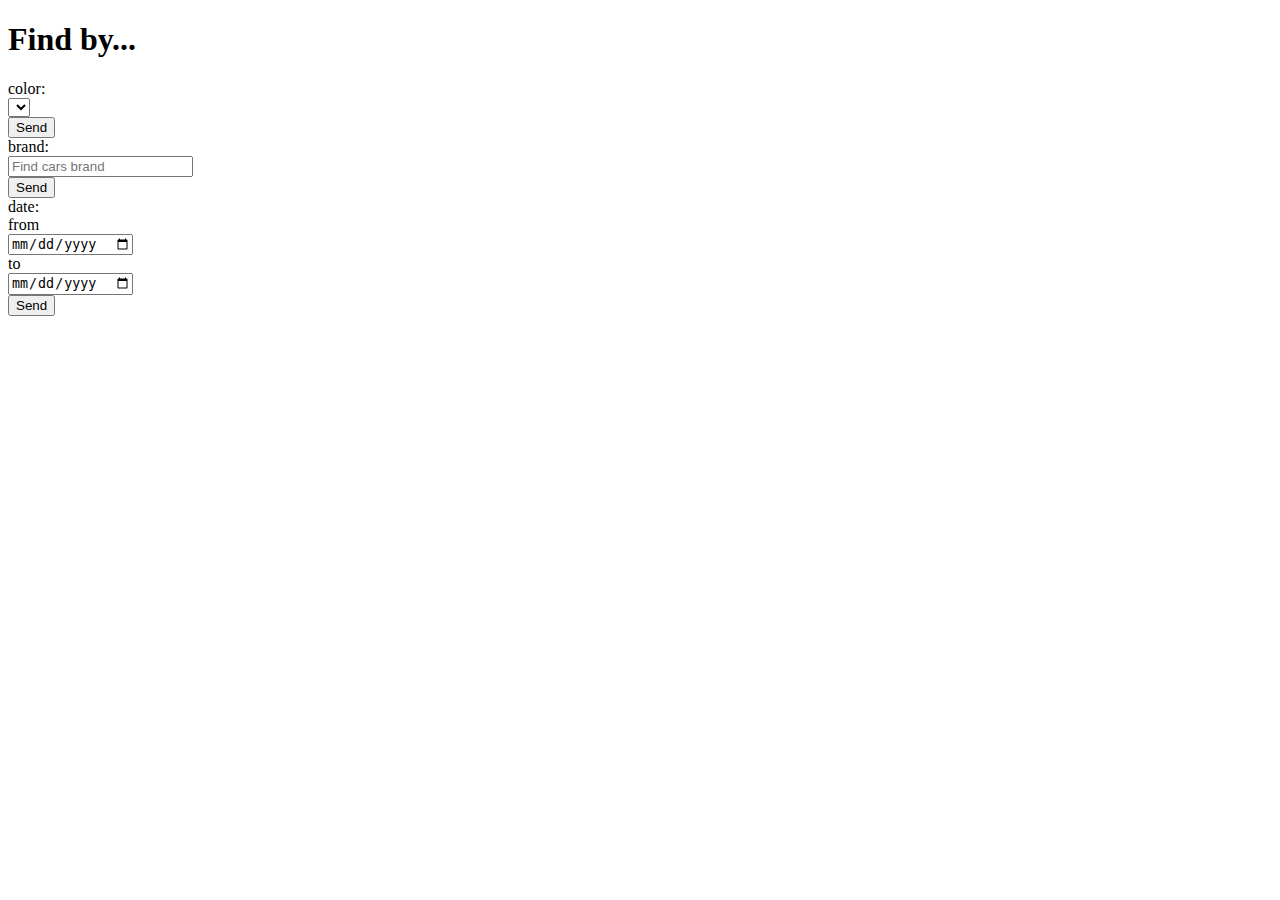
<file: src/main/resources/templates/car-find.html>
<!DOCTYPE html>
<html lang="en" xmlns:th="http://www.thymeleaf.org">
<head>
    <meta charset="UTF-8">
    <title>Car Service</title>
    <div th:replace="fragments :: headerlinks" th:remove="tag"></div>
</head>
<body>

<header th:replace="fragments :: navigator"></header>

<div class="container">
    <div class="row col-md-10 form-container">
        <div class="row col-md-12">
            <h1>Find by...</h1>
        </div>

        <div class="col-md-12 find-row">
            <form th:action="@{/cars/find/color}" method="post" class="col-md-12">
                <div class="row col-md-12 form-row-container">
                    <div class="col-md-3">
                        <label for="colorFind">color:</label>
                    </div>
                    <div class="col-md-6">
                        <select class="form-control col-md-12" id="colorFind" th:name="color">
                            <option th:each="col : ${T(pl.kwidzinski.taskw7.model.Color).values()}"
                                    th:value="${col}"
                                    th:text="${col}">
                            </option>
                        </select>
                    </div>
                    <div class="col-md-3 find-button">
                        <button type="submit" class="btn btn-primary col-md-8">Send</button>
                    </div>
                </div>
            </form>
        </div>
        <div class="col-md-12 find-row">
            <form th:action="@{/cars/find/brand}" method="post" class="col-md-12">
                <div class="row col-md-12 form-row-container">
                    <div class="col-md-3">
                        <label for="brandFind">brand:</label>
                    </div>
                    <div class="col-md-6">
                        <input class="form-control col-md-12" type="text" id="brandFind" placeholder="Find cars brand"
                               th:name="brand">
                    </div>
                    <div class="col-md-3 find-button">
                        <button type="submit" class="btn btn-primary col-md-8">Send</button>
                    </div>
                </div>
            </form>
        </div>
        <div class="col-md-12 find-row">
            <form th:action="@{/cars/find/date}" method="post" class="col-md-12">
                <div class="row col-md-12 form-row-container">
                    <div class="col-md-2">
                        <label>date:</label>
                    </div>
                    <div class="col-md-1">
                        <label>from</label>
                    </div>
                    <div class="col-md-3">
                        <input class="form-control col-md-12" type="date" placeholder="From: yyyy-mm-dd"
                               th:name="from">
                    </div>
                    <div class="col-md-1">
                        <label>to</label>
                    </div>
                    <div class="col-md-3">
                        <input class="form-control col-md-12" type="date" placeholder="To: yyyy-mm-dd"
                               th:name="to">
                    </div>
                    <div class="col-md-2 find-button">
                        <button type="submit" class="btn btn-primary col-md-8">Send</button>
                    </div>
                </div>
            </form>
        </div>
    </div>
</div>

<div th:replace="fragments :: footerscripts"></div>
</body>
</html>
</file>
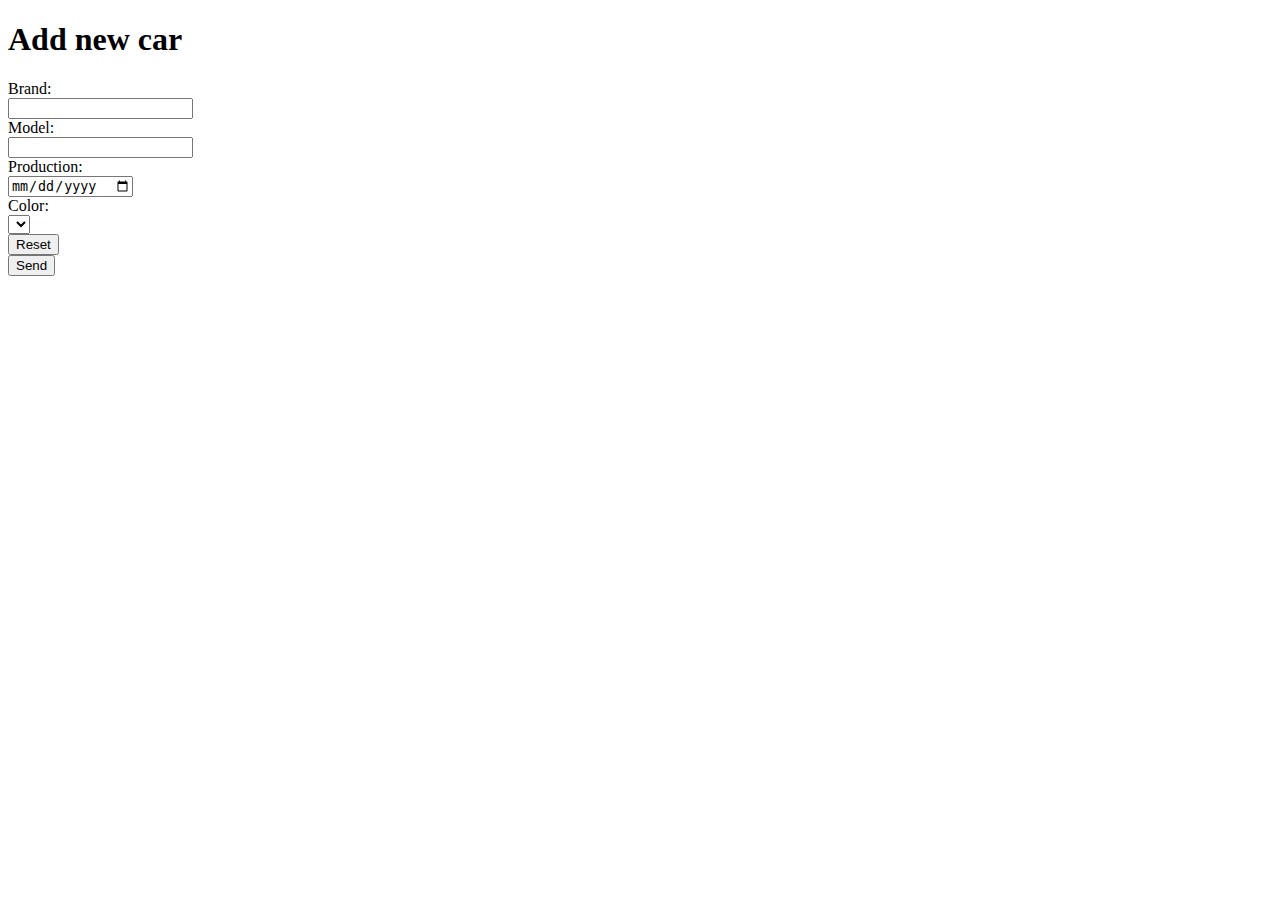
<file: src/main/resources/templates/car-form.html>
<!DOCTYPE html>
<html lang="en" xmlns:th="http://www.thymeleaf.org">
<head>
    <meta charset="UTF-8">
    <title>Car Service</title>
    <div th:replace="fragments :: headerlinks" th:remove="tag"></div>
</head>
<body>

<header th:replace="fragments :: navigator"></header>

<main role="main" class="main">
    <div class="container">
        <div class="row col-md-10 form-container">
            <div class="row col-md-12">
                <h1>Add new car</h1>
            </div>
            <div class="col-md-12 form-row">
                <form th:action="@{/cars/add}" method="post" th:object="${car}" class="col-md-12">
                    <input class="form-control col-md-12" type="hidden" th:field="*{id}">

                    <div class="row col-md-12 form-row-container">
                        <div class="col-md-3">
                            <label for="brand">Brand:</label>
                        </div>
                        <div class="col-md-3">
                            <input class="form-control col-md-12" type="text" id="brand" th:field="*{brand}">
                        </div>
                        <div class="col-md-3">
                            <label for="model">Model:</label>
                        </div>
                        <div class="col-md-3">
                            <input class="form-control col-md-12" type="text" id="model" th:field="*{model}">
                        </div>
                    </div>

                    <div class="row col-md-12 form-row-container">
                        <div class="col-md-3">
                            <label for="production">Production:</label>
                        </div>
                        <div class="col-md-3">
                            <input class="form-control col-md-12" type="date" id="production" th:field="*{production}">
                        </div>
                        <div class="col-md-3">
                            <label for="colorAdd">Color:</label>
                        </div>
                        <div class="col-md-3">
                            <select th:field="*{color}" id="colorAdd" class="form-control col-md-12">
                                <option th:each="col : ${T(pl.kwidzinski.taskw7.model.Color).values()}"
                                        th:value="${col}"
                                        th:text="${col}">
                                </option>
                            </select>
                        </div>
                    </div>

                    <div class="row col-md-12 form-row-buttons">
                        <div class="col-md-6">
                            <button type="reset" class="btn btn-warning col-md-6">Reset</button>
                        </div>
                        <div class="col-md-6">
                            <button type="submit" class="btn btn-primary col-md-6">Send</button>
                        </div>
                    </div>
                    <p class="text-danger" th:if="${#fields.hasErrors('brand')}" th:errors="*{brand}"></p>
                    <p class="text-danger" th:if="${#fields.hasErrors('model')}" th:errors="*{model}"></p>
                    <p class="text-danger" th:if="${#fields.hasErrors('production')}" th:errors="*{production}"></p>
                </form>
            </div>
        </div>

    </div>
</main>

<div th:replace="fragments :: footerscripts"></div>
</body>
</html>
</file>
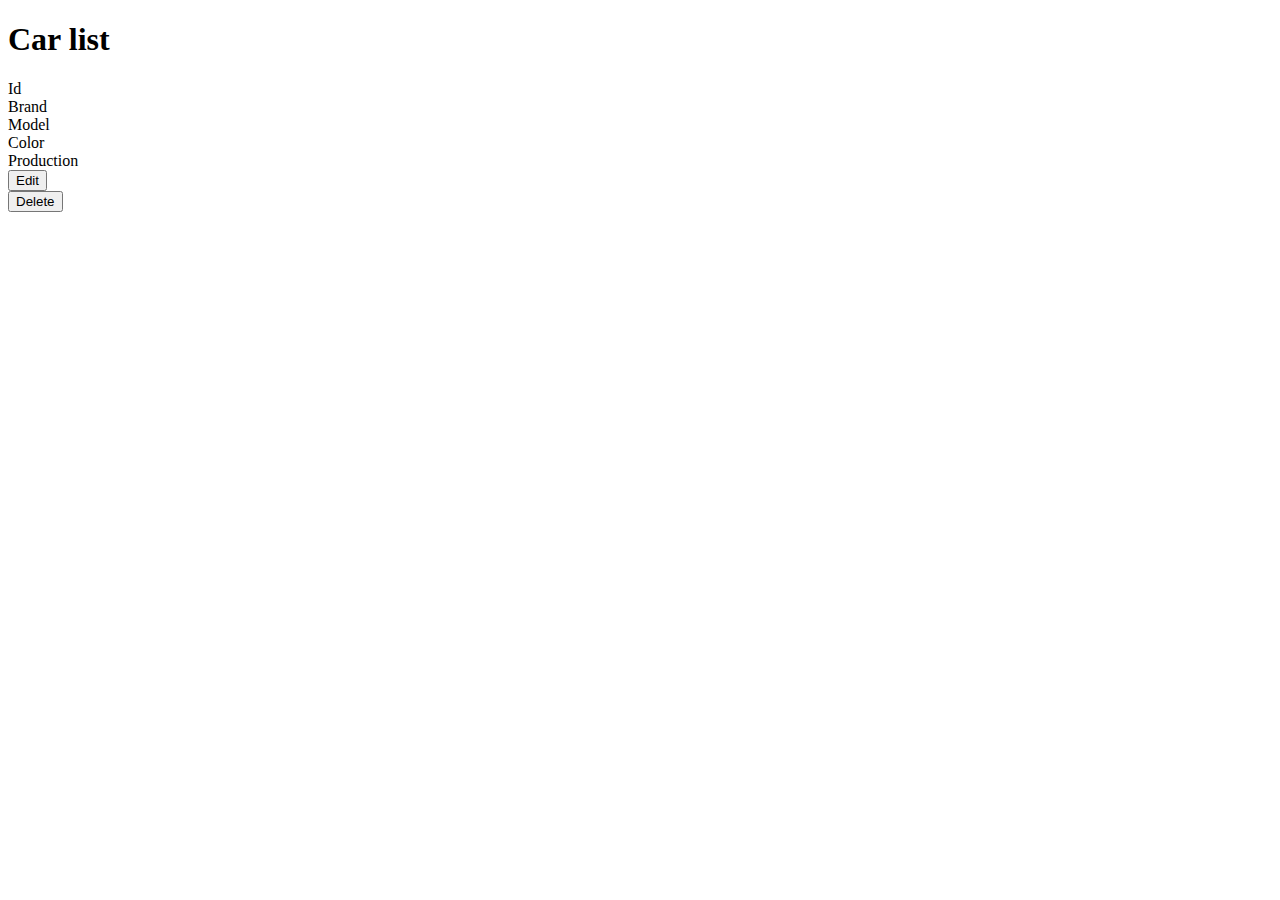
<file: src/main/resources/templates/car-main.html>
<!DOCTYPE html>
<html lang="en" xmlns:th="http://www.thymeleaf.org">
<head>
    <meta charset="UTF-8">
    <title>Car Service</title>
    <div th:replace="fragments :: headerlinks" th:remove="tag"></div>
</head>
<body>

<header th:replace="fragments :: navigator"></header>

<div class="container">
    <div class="error">
        <p class="text-danger" th:if="${notFound} != null"
           th:text="${'Could not find any car with provided mark.'}"></p>
        <p class="text-danger" th:if="${notFoundInRange} != null"
           th:text="${'Could not find any car within provided range.'}"></p>
        <p class="text-danger" th:if="${errorInput} != null"
           th:text="${'Error input date format. Please try again'}"></p>

    </div>

    <div class="row col-md-12 list-container" th:if="${allCars != null}">
        <div class="row col-md-12">
            <h1>Car list</h1>
        </div>
        <div class="row col-md-12 list-header-row">
            <div class="col-md-1">Id</div>
            <div class="col-md-2">Brand</div>
            <div class="col-md-2">Model</div>
            <div class="col-md-2">Color</div>
            <div class="col-md-2">Production</div>
            <div class="col-sm-3"></div>
        </div>
        <div class="row col-md-12 list-row" th:each="car : ${allCars}">
            <div class="col-md-1" th:text="${car.getId()}"></div>
            <div class="col-md-2" th:text="${car.getBrand()}"></div>
            <div class="col-md-2" th:text="${car.getModel()}"></div>
            <div class="col-md-2" th:text="${car.getColor()}"></div>
            <div class="col-md-2" th:text="${car.getProduction()}"></div>
            <div class="row col-sm-3">
                <div class="col-sm-6">
                    <a th:href="@{'/cars/edit/' + ${car.getId()}}" class="col-sm-12">
                        <button type="button" class="btn btn-primary col-sm-12">Edit</button>
                    </a>
                </div>
                <div class="col-sm-6">
                    <a th:href="@{'/cars/delete/' + ${car.getId()}}" class="col-sm-12">
                        <button type="button" class="btn btn-danger col-sm-12">Delete</button>
                    </a>
                </div>
            </div>
        </div>
    </div>
</div>

<div th:replace="fragments :: footerscripts"></div>
</body>
</html>
</file>
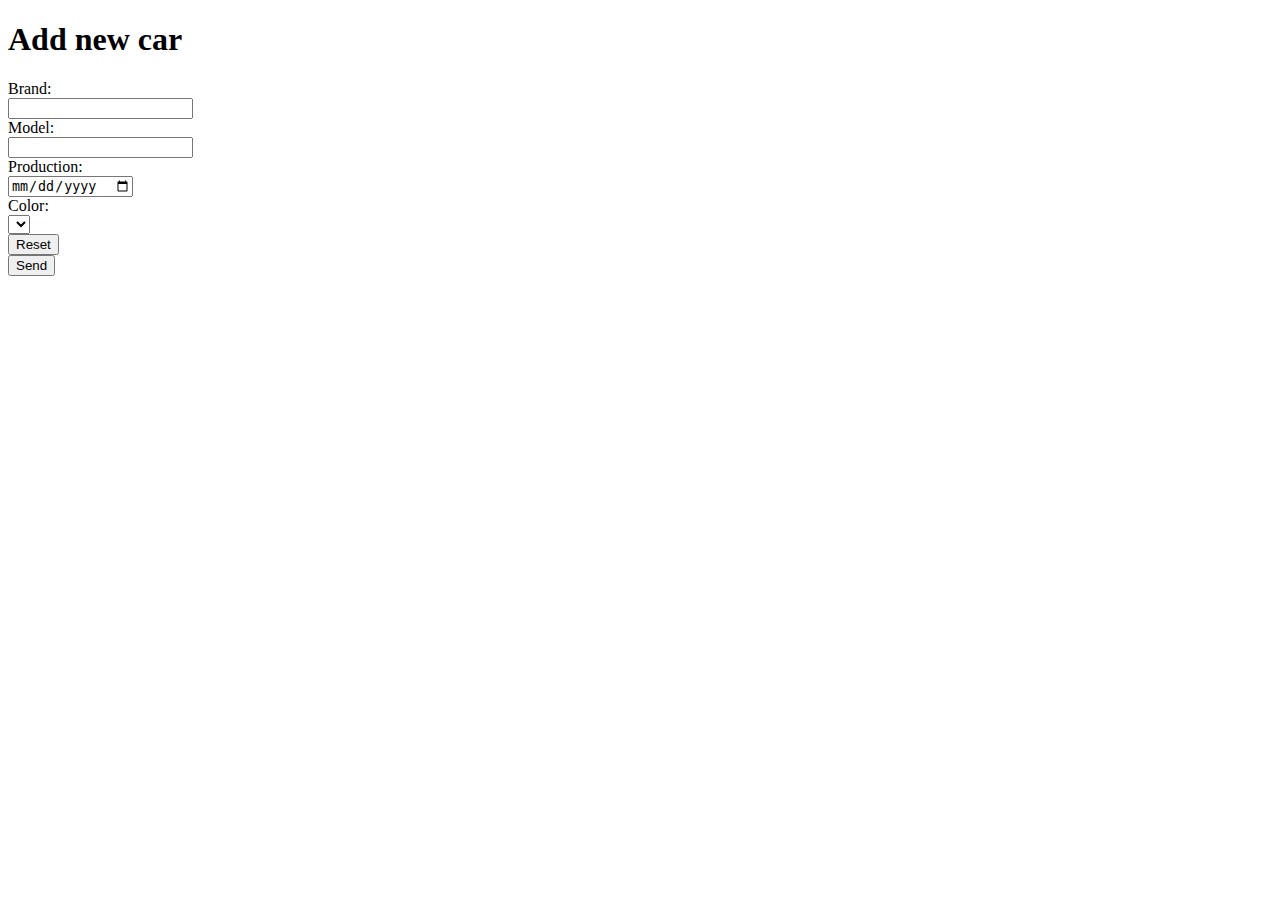
<file: src/main/resources/templates/edit-form.html>
<!DOCTYPE html>
<html lang="en" xmlns:th="http://www.thymeleaf.org">
<head>
    <meta charset="UTF-8">
    <title>Car Service</title>
    <div th:replace="fragments :: headerlinks" th:remove="tag"></div>
</head>
<body>

<header th:replace="fragments :: navigator"></header>

<main role="main" class="main">
    <div class="container">
        <div class="row col-md-10 form-container">
            <div class="row col-md-12">
                <h1>Add new car</h1>
            </div>
            <div class="col-md-12 form-row">
                <form th:action="@{/cars/edit}" method="post" th:object="${car}" class="col-md-12">
                    <input class="form-control col-md-12" type="hidden" th:field="*{id}">

                    <div class="row col-md-12 form-row-container">
                        <div class="col-md-3">
                            <label for="brand">Brand:</label>
                        </div>
                        <div class="col-md-3">
                            <input class="form-control col-md-12" type="text" id="brand" th:field="*{brand}">
                        </div>
                        <div class="col-md-3">
                            <label for="model">Model:</label>
                        </div>
                        <div class="col-md-3">
                            <input class="form-control col-md-12" type="text" id="model" th:field="*{model}">
                        </div>
                    </div>

                    <div class="row col-md-12 form-row-container">
                        <div class="col-md-3">
                            <label for="production">Production:</label>
                        </div>
                        <div class="col-md-3">
                            <input class="form-control col-md-12" type="date" id="production" th:field="*{production}">
                        </div>
                        <div class="col-md-3">
                            <label for="colorAdd">Color:</label>
                        </div>
                        <div class="col-md-3">
                            <select th:field="*{color}" id="colorAdd" class="form-control col-md-12">
                                <option th:each="col : ${T(pl.kwidzinski.taskw7.model.Color).values()}"
                                        th:value="${col}"
                                        th:text="${col}">
                                </option>
                            </select>
                        </div>
                    </div>

                    <div class="row col-md-12 form-row-buttons">
                        <div class="col-md-6">
                            <button type="reset" class="btn btn-warning col-md-6">Reset</button>
                        </div>
                        <div class="col-md-6">
                            <button type="submit" class="btn btn-primary col-md-6">Send</button>
                        </div>
                    </div>
                    <p class="text-danger" th:if="${#fields.hasErrors('brand')}" th:errors="*{brand}"></p>
                    <p class="text-danger" th:if="${#fields.hasErrors('model')}" th:errors="*{model}"></p>
                    <p class="text-danger" th:if="${#fields.hasErrors('production')}" th:errors="*{production}"></p>
                </form>
            </div>
        </div>

    </div>
</main>

<div th:replace="fragments :: footerscripts"></div>
</body>
</html>
</file>
